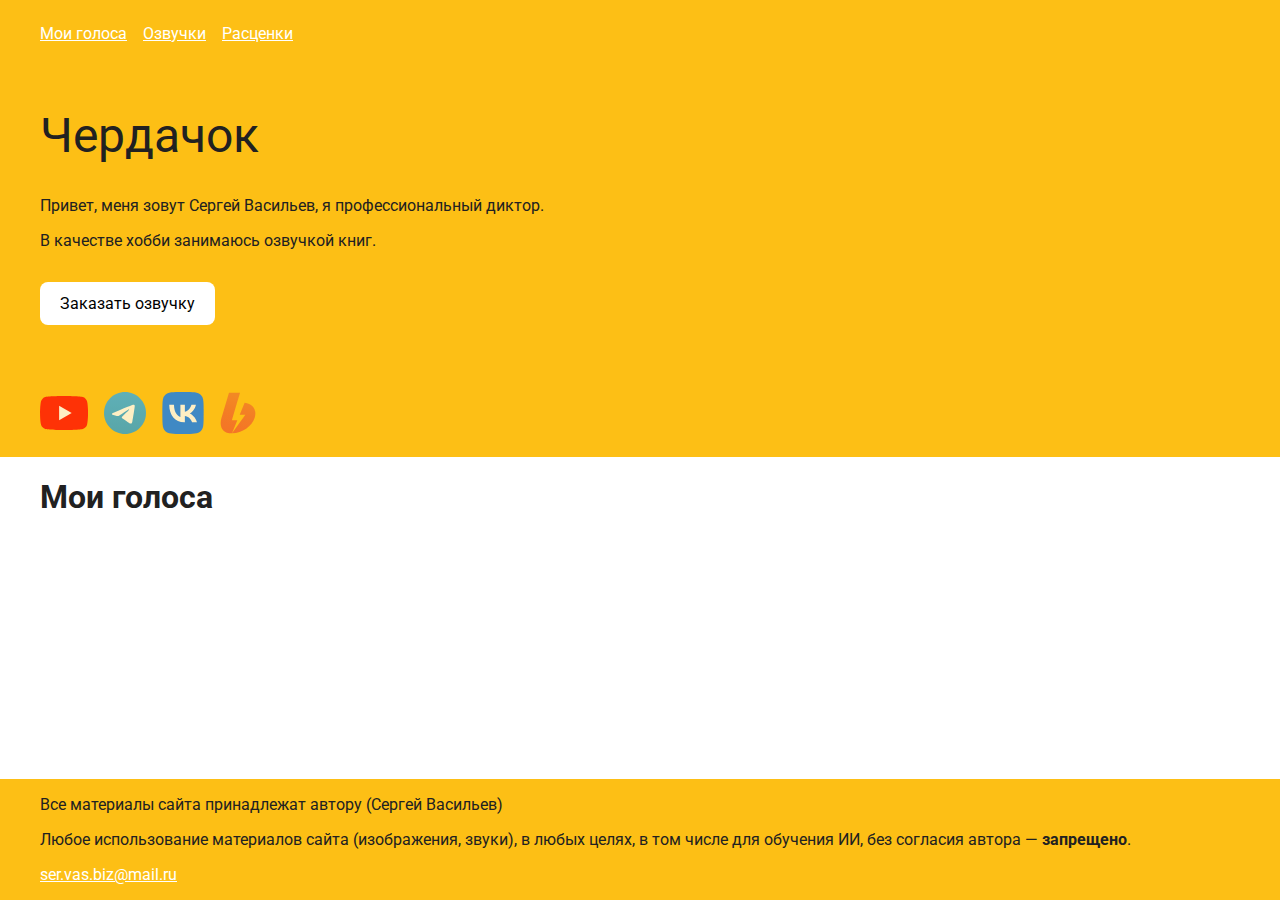
<file: order.html>
<html lang="ru">
<head>
  <meta charset="utf-8" />
  <title>Чердачок — Приятная Озвучка (Сергей Васильев)</title>
  <meta name="viewport" content="width=device-width, initial-scale=1" />

  <link rel="stylesheet" href="./styles.css" />

  <link rel="preconnect" href="https://fonts.googleapis.com">
  <link rel="preconnect" href="https://fonts.gstatic.com" crossorigin>
  <link href="https://fonts.googleapis.com/css2?family=Roboto:ital,wght@0,100;0,300;0,400;0,500;0,700;0,900;1,100;1,300;1,400;1,500;1,700;1,900&display=swap" rel="stylesheet">
</head>
<body>
  <header class="Layout__header Header">
    <div class="container">
      <nav class="MainMenu">
        <ul class="MainMenu__list">
          <li class="MainMenu__listItem"><a href="./voices">Мои голоса</a></li>
          <li class="MainMenu__listItem"><a href="./projects">Озвучки</a></li>
          <li class="MainMenu__listItem"><a href="./pricing">Расценки</a></li>
        </ul>
      </nav>

      <div class="Header__title">Чердачок</div>
      <div class="Header__subtitle">
        <p>Привет, меня зовут Сергей Васильев, я профессиональный диктор.</p>
        <p>В качестве хобби занимаюсь озвучкой книг.</p>
      </div>
      <a href="./order" class="Button Button--cta">Заказать озвучку</a>

      <ul class="Header__social">
        <li class="Header__socialItem">
          <a title="YouTube" class="Header__socialLink" href="https://www.youtube.com/c/Cherdachok"><img height="48" class="Header__socialImg" src="./assets/youtube.svg" /></a>
        </li>
        <li class="Header__socialItem">
          <a title="Telegram" class="Header__socialLink" href="https://t.me/cherdachok_ozvuchka"><img height="42" class="Header__socialImg" src="./assets/telegram.svg" /></a>
        </li>
        <li class="Header__socialItem">
          <a title="Вконтакте" class="Header__socialLink" href="https://vk.com/4rd4k"><img height="42" class="Header__socialImg" src="./assets/vk.svg" /></a>
        </li>
        <li class="Header__socialItem">
          <a title="Boosty" class="Header__socialLink" href="https://boosty.to/cherdachok"><img height="42" class="Header__socialImg" src="./assets/boosty.svg" /></a>
        </li>
      </ul>
    </div>
  </header>

  <main class="Layout__main">
    <div class="container">
      <h1>Мои голоса</h1>
    </div>
  </main>

  <footer class="Layout__footer">
    <div class="container">
      <p>Все материалы сайта принадлежат автору (Сергей Васильев)</p>
      <p>Любое использование материалов сайта (изображения, звуки), в любых целях, в том числе для обучения ИИ, без согласия автора — <strong>запрещено</strong>.</p>
      <p><a href="mailto:ser.vas.biz@mail.ru">ser.vas.biz@mail.ru</a></p>
    </div>
  </footer>
</body>
</html>
</file>
<file: styles.css>
:root {
  --color-foreground: #212121;
  --color-background: #FFFFFF;
  --color-surface: #FFFFFF;
  --color-outline: #E6E6E6;

  --color-primary-light: #FFF2C5;
  --color-primary-main: #FDBF15;
  --color-primary-dark: #FDBF15;

  --corner-radius-small: 4px;
  --corner-radius-basic: 8px;
}

@media (prefers-color-scheme: dark) {
  :root {
    --color-foreground: #FFFFFF;
    --color-background: #212121;
    --color-surface: #313131;
    --color-outline: #424242;

    --color-primary-light: #765804;
    --color-primary-main: #e39d26;
    --color-primary-dark: #e39d26;
  }
}
.AlwaysDark {
  --color-foreground: #FFFFFF;
  --color-background: #212121;
}

html, body {
  margin: 0;
  width: 100%;
  height: 100%;
}
body {
  display: flex;
  flex-direction: column;
  flex: 1;
  background-color: var(--color-background, #FFFFFF);
  color: var(--color-foreground, #212121);
  font-family: "Roboto", sans-serif;
}

a {
  color: #FFFFFF;
}

.container {
  margin: 0 auto;
  padding-inline: 16px;
  max-width: 1200px;
}

.Button {
  display: inline-flex;
  border-radius: var(--corner-radius-basic);
  padding: 0.75em 1.25em;
  text-decoration: none;
  transition: all 0.12s;
  align-items: center;
}
.Button--cta {
  background-color: #FFFFFF;
  color: #000000;
}
.Button--cta:hover {
  background-color: #F0F0F0;
}
.Button--cta:active {
  background-color: #E0E0E0;
}

.Layout__header,
.Layout__main,
.Layout__footer {
  flex-shrink: 0;
}
.Layout__header {
  padding-block: 1em;
  background-color: var(--color-primary-main);
}

.MainMenu {
  margin-block: 8px;
}
.MainMenu__list {
  display: flex;
  margin: 0;
  padding: 0;
  gap: 1em;
  list-style: none;
}
.MainMenu__listItem {}

.Header__title {
  margin-top: 4rem;
  font-size: 3rem;
}
.Header__subtitle {
  margin-block: 2em;
}

.Header__social {
  display: flex;
  list-style: none;
  align-items: center;
  gap: 1rem;
  margin: 0;
  margin-top: 4rem;
  padding: 0;
}
.Header__socialLink {
  transition: all 0.12s;
  opacity: 0.75;
}
.Header__socialItem:hover {
  transform: translateY(-0.15rem);
}
.Header__socialLink:hover {
  opacity: 1;
}

/* [Filter] */

.Filter {
  margin-bottom: 32px;
}

.ButtonGroup {
  display: inline-flex;
  gap: 4px;
  background-color: var(--color-surface);
  border: 1px solid var(--color-outline);
  border-radius: 8px;
  padding: 4px;
  margin-bottom: 4px; 

  @media (max-width: 420px) {
    & {
      display: flex;
      flex-direction: column;
    }
  }
  @media (max-width: 640px) and (min-width: 421px) {
    & {
      display: grid;
      grid-template-columns: 1fr 1fr;
    }
  }
}

.ButtonGroup__button {
  display: inline-flex;
  background: var(--color-primary-light);
  padding: 4px 8px;
  user-select: none;
  border-radius: 4px;
  transition: all 0.12s;
}
.ButtonGroup__button:has(:checked) {
  background: var(--color-primary-main);
}

/* [Player] */

.VoicesList {
  margin: 0;
  padding: 0;
  list-style: none;
}

.Voice {
  display: flex;
  align-items: center;
  justify-content: space-between;
  flex: 1;
  gap: 8px;
  margin-bottom: 16px;
  padding: 8px;
  padding-right: 16px;
  border-radius: 64px;
  background-color: var(--color-surface, #FFFFFF);
  box-shadow: 0px 1px 2px rgba(0, 0, 0, 0.3), 0px 1px 3px 1px rgba(0, 0, 0, 0.15);
}
.Voice__right {
  flex-grow: 1;
}
.Voice__wave {
  height: 32px;
  margin-bottom: 8px;
}
.Voice__tags {
  font-size: 0.8rem;
}

.BtnPlay {
  display: inline-flex;
  align-items: center;
  justify-content: center;
  width: 52px;
  height: 52px;
  border: 0;
  border-radius: 50%;
  background-color: var(--color-primary-main);
  background-image: url('./assets/play.svg');
  background-repeat: no-repeat;
  background-position: 60% center;
  background-size: 32px;
}
.BtnPlay.play {
  background-image: url('./assets/pause.svg');
  background-position: center;
}


/* [/Player] */

.Layout__main {
  flex-grow: 1;
}


.Layout__footer {
  background-color: var(--color-primary-main);
}
</file>
